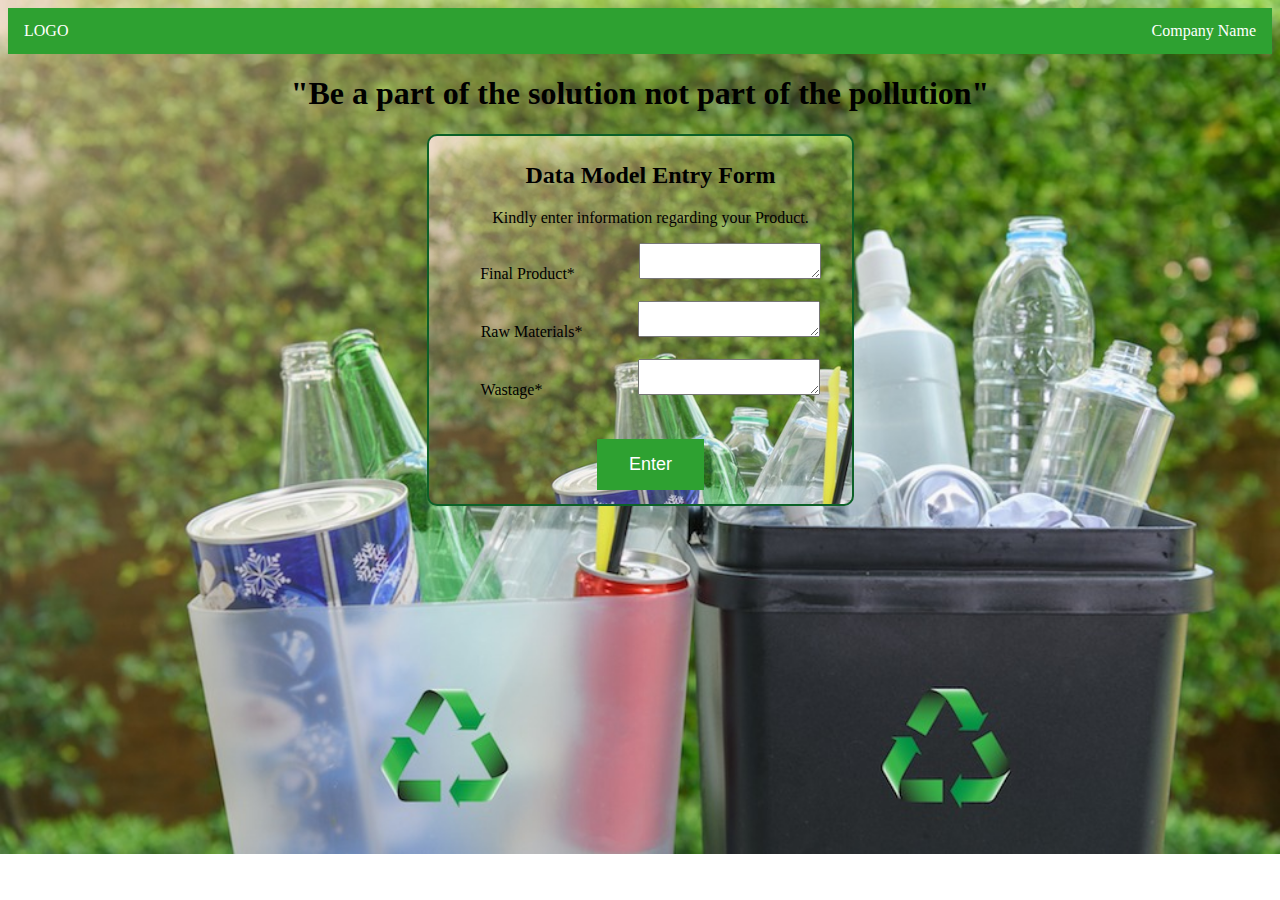
<file: data.html>
<!DOCTYPE html>
<html lang="en">
<head>
    <meta charset="UTF-8">
    <meta http-equiv="X-UA-Compatible" content="IE=edge">
    <meta name="viewport" content="width=device-width, initial-scale=1.0">
    <title>Data Model Entry</title>
    <link rel="stylesheet" href="data.css">
</head>
<body>
    <header>
        <ul>
            <li><a href="#logo">LOGO</a></li>
            <a class="right" href="#company">Company Name</a>
          </ul>
        <h1>"Be a part of the solution not part of the pollution"</h1>
    </header>
    <div class="form">
        <h2>Data Model Entry Form</h2>
        <p>Kindly enter information regarding your Product.</p>
        <form>
            <div>
                <label for="fprod">Final Product*</label>&nbsp;&nbsp;&nbsp;&nbsp;&nbsp;&nbsp;&nbsp;&nbsp;&nbsp;&nbsp;&nbsp;&nbsp;&nbsp;&nbsp;&nbsp;
                <textarea name="mesg" id="fprod" cols="20" rows="2"required/></textarea>
            </div>
            <br>
            <div>
                <label for="rmat">Raw Materials*</label>&nbsp;&nbsp;&nbsp;&nbsp;&nbsp;&nbsp;&nbsp;&nbsp;&nbsp;&nbsp;&nbsp;&nbsp;&nbsp;
                <textarea name="mesg" id="rmat" cols="20" rows="2"required/></textarea>
            </div>
            <br>
            <div>
                <label for="waste">Wastage*</label>&nbsp;&nbsp;&nbsp;&nbsp;&nbsp;&nbsp;&nbsp;&nbsp;&nbsp;&nbsp;&nbsp;&nbsp;&nbsp;&nbsp;&nbsp;&nbsp;&nbsp;&nbsp;&nbsp;&nbsp;&nbsp;&nbsp;&nbsp;
                <textarea name="mesg" id="waste" cols="20" rows="2"required/></textarea>
            </div>
            <br>
            <br>
            <div>
            <button class="register">Enter</button>
        </div>
        </form>
    </div>
</body>
</html>
</file>
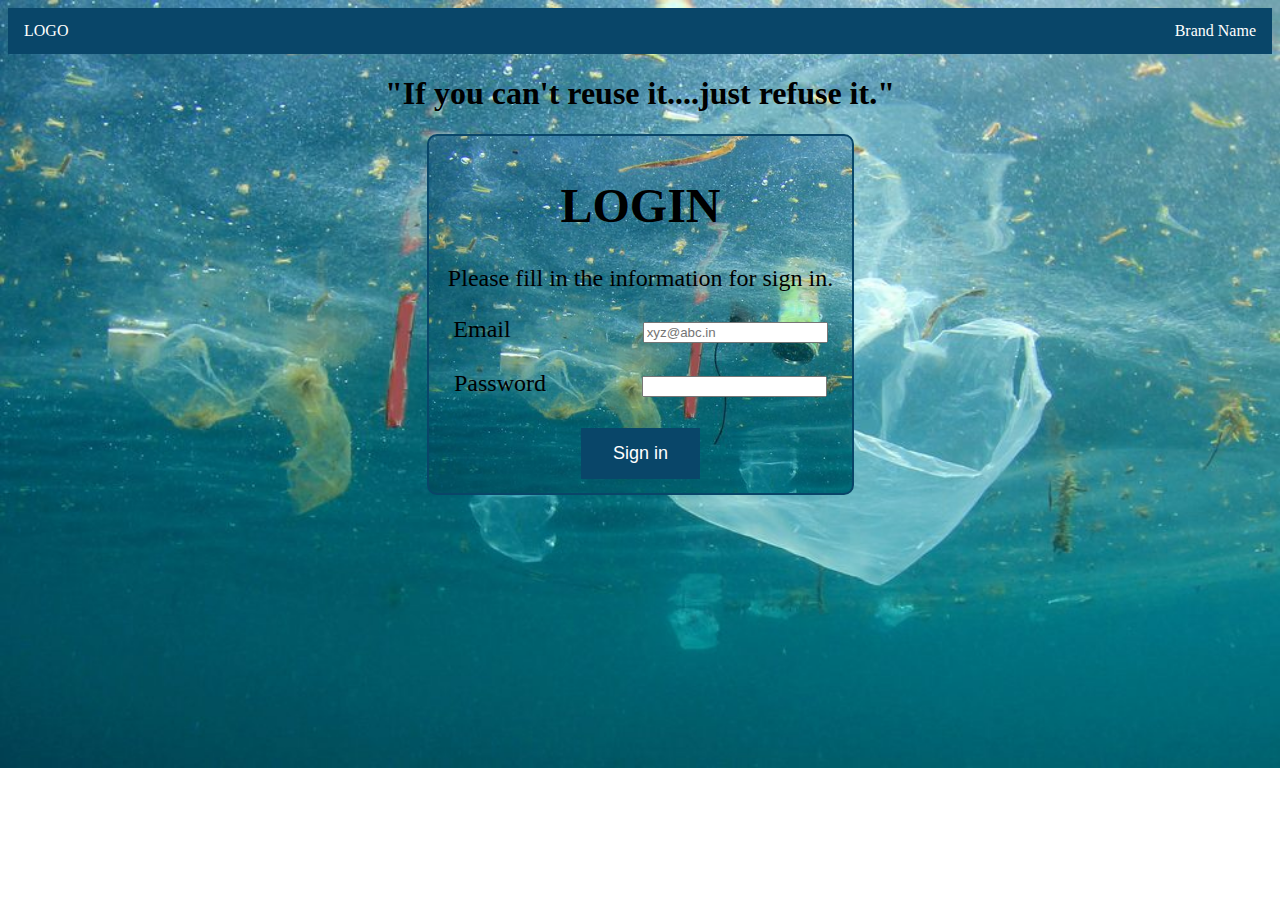
<file: log.html>
<!DOCTYPE html>
<html lang="en">
  <head>
    <meta charset="UTF-8" />
    <meta http-equiv="X-UA-Compatible" content="IE=edge" />
    <meta name="viewport" content="width=device-width, initial-scale=1.0" />
    <title>Sign in</title>
    <link rel="stylesheet" href="log.css" />
  </head>
  <body>
    <header>
      <ul>
        <li><a href="#logo">LOGO</a></li>
        <a class="right" href="#company">Brand Name</a>
      </ul>
      <h1>"If you can't reuse it....just refuse it."</h1>
    </header>
    <div class="form">
      <h1>LOGIN</h1>
      <p>Please fill in the information for sign in.</p>
      <form>
        <div>
          <label for="mail"> Email</label>&nbsp;&nbsp;&nbsp;&nbsp;&nbsp;&nbsp;&nbsp;&nbsp;&nbsp;&nbsp;&nbsp;&nbsp;&nbsp;&nbsp;&nbsp;&nbsp;&nbsp;&nbsp;&nbsp;&nbsp;&nbsp;
          <input
            name="email"
            id="mail"
            type="email"
            placeholder="xyz@abc.in"
            cols="40"
            rows="4"
            required
          />
        </div>
        <br />
        <div>
          <label for="pswrd">Password</label
          >&nbsp;&nbsp;&nbsp;&nbsp;&nbsp;&nbsp;&nbsp;&nbsp;&nbsp;&nbsp;&nbsp;&nbsp;&nbsp;&nbsp;&nbsp;
          <input type="password" id="pswrd" type="password" />
        </div>
        <br>
        <div>
          <button class="register" onclick="document.location='data.html'">Sign in</button>
        </div>

      </form>
    </div>
  </body>
</html>
</file>
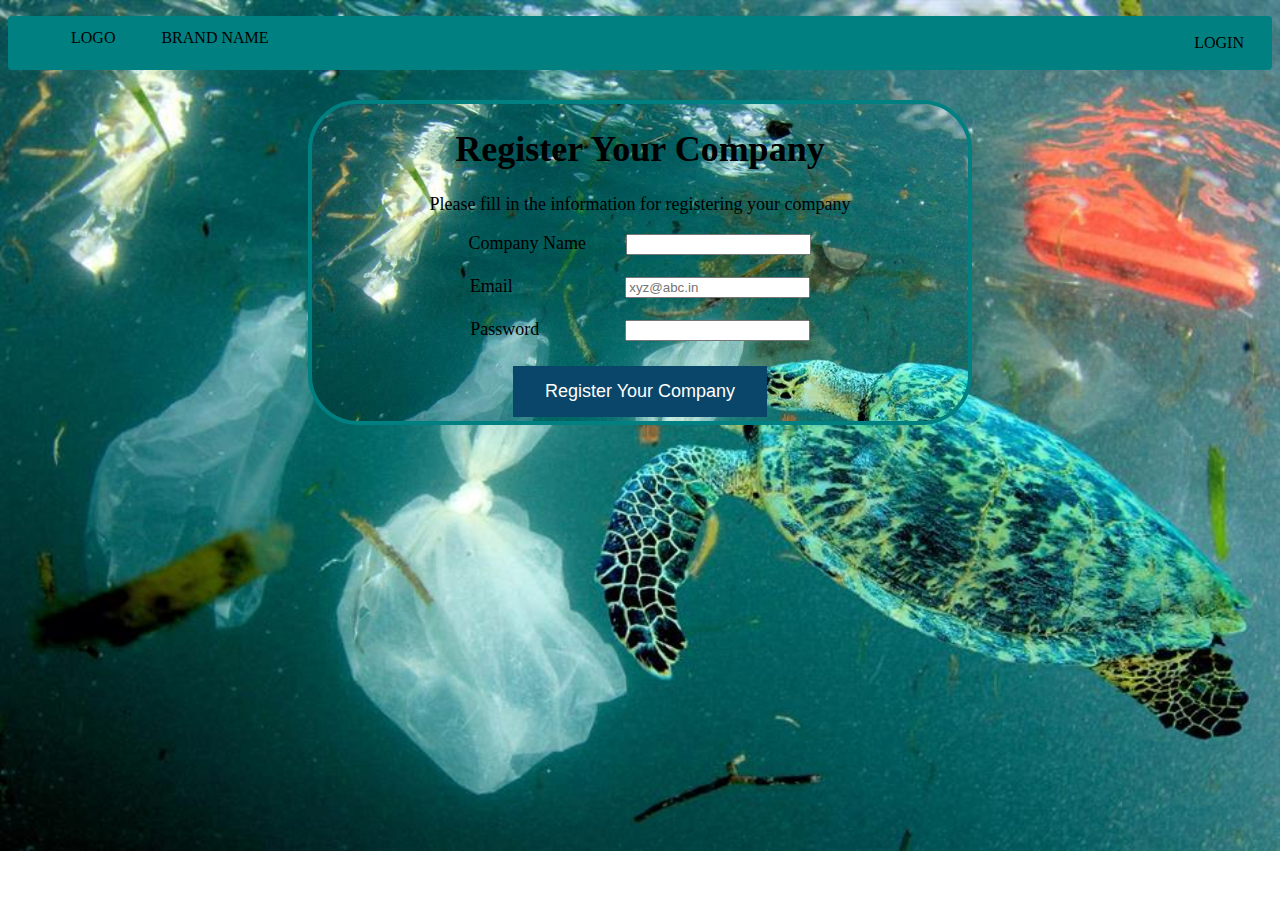
<file: reg.html>
<!DOCTYPE html>
<html lang="en">
  <head>
    <meta charset="UTF-8" />
    <meta http-equiv="X-UA-Compatible" content="IE=edge" />
    <meta name="viewport" content="width=device-width, initial-scale=1.0" />
    <title>Sign in</title>
    <link rel="stylesheet" href="reg.css" />
  </head>
  <body>
    <header>
      <nav class="navbar">
        <ul>
          <li><a href="#">LOGO</a></li>
          <li><a href="#">BRAND NAME</a></li>
          <div class="right">
            <li><a href="log.html">LOGIN</a></li>
          </div>
        </ul>
      </nav>
    </header>
    <div class="form">
      <h1>Register Your Company</h1>
      <p>Please fill in the information for registering your company</p>
      <form>
        <div>
            <label for="name">Company Name</label>&nbsp;&nbsp;&nbsp;&nbsp;&nbsp;&nbsp;&nbsp;&nbsp;
            <input type="text" id="cname" type="text" required/>
        </div>
        <br>
        <div>
          <label for="mail"> Email</label
          >&nbsp;&nbsp;&nbsp;&nbsp;&nbsp;&nbsp;&nbsp;&nbsp;&nbsp;&nbsp;&nbsp;&nbsp;&nbsp;&nbsp;&nbsp;&nbsp;&nbsp;&nbsp;&nbsp;&nbsp;&nbsp;&nbsp;&nbsp;&nbsp;
          <input
            name="email"
            id="mail"
            type="email"
            placeholder="xyz@abc.in"
            cols="40"
            rows="4"
            required
          />
        </div>
        <br />
        <div>
          <label for="pswrd">Password</label
          >&nbsp;&nbsp;&nbsp;&nbsp;&nbsp;&nbsp;&nbsp;&nbsp;&nbsp;&nbsp;&nbsp;&nbsp;&nbsp;&nbsp;&nbsp;&nbsp;&nbsp;&nbsp;
          <input type="password" id="pswrd" type="password" required/>
    
        </div>
        <br />
        <div>
          <button class="btn" onclick="document.location='log.html'">
            Register Your Company
          </button>
        </div>
      </form>
    </div> 
  </body>
</html>
</file>
<file: data.css>
body{
    background-image: url('rec.jpg');
    background-repeat: no-repeat;
    background-size: 100%;
    text-align: center;
}

.form{
    border: 2px solid rgb(12, 97, 40);
    padding: 6px 0px 10px 20px;
    margin: 20px 418px 30px 419px;
    border-radius: 10px;
    background-image: url('rec.jpg');
    background-size: 200%;
    font-size: medium;

}

ul {
    list-style-type: none;
    margin: 0;
    padding: 0;
    overflow: hidden;
    background-color: #2ea131;
  }
  
  li {
    float: left;
  }
  
  li a {
    display: block;
    color: white;
    text-align: center;
    padding: 14px 16px;
    text-decoration: none;
  }
  
  li a:hover {
    background-color: darkgreen;
  }

  .right{
      float: right;
      display: block;
    color: white;
    text-align: center;
    padding: 14px 16px;
    text-decoration: none;
  }

  .register{
    background-color: #2ea131; 
    border: none;
    color: white;
    padding: 15px 32px;
    text-align: center;
    text-decoration: none;
    display: inline-block;
    margin: 4px 2px;
    cursor: pointer;
    font-size: large;
  }

   .register:hover{
      background-color: darkgreen;
  }
</file>
<file: log.css>
body{
    background-image: url('log.jpg');
    background-repeat: no-repeat;
    background-size: 100%;
    text-align: center;
}

.form{
    border: 2px solid rgb(9, 70, 105);
    padding: 10px;
    margin: 20px 418px 30px 419px;
    border-radius: 10px;
    background-image: url('log.jpg');
    background-size: 200%;
    font-size: x-large;

}

ul {
    list-style-type: none;
    margin: 0;
    padding: 0;
    overflow: hidden;
    background-color:  rgb(9, 70, 105);
  }
  
  li {
    float: left;
  }
  
  li a {
    display: block;
    color: white;
    text-align: center;
    padding: 14px 16px;
    text-decoration: none;
  }
  
  li a:hover {
    background-color: darkblue;
  }

  .right{
      float: right;
      display: block;
    color: white;
    text-align: center;
    padding: 14px 16px;
    text-decoration: none;
  }

  .register{
    background-color:  rgb(9, 70, 105); 
    border: none;
    color: white;
    padding: 15px 32px;
    text-align: center;
    text-decoration: none;
    display: inline-block;
    margin: 4px 2px;
    cursor: pointer;
    font-size: large;
  }

   .register:hover{
      background-color: darkblue;
  }
</file>
<file: reg.css>
body{
  background-image: url("regi.jpg");
  background-repeat: no-repeat;
  background-size: 100%;
  text-align: center;
}


/* ----------------------styling navigation bar------------------------------------------- */

.navbar{
 background-color: teal;
 border-radius: 4px;
}

.navbar ul{
 overflow: auto;
}

.navbar li{
 float: left;
 list-style: none;
 margin: 13px 20px;
}

.navbar li a{
 padding: 3px;
 text-decoration: none;
 color: black;
}

.right{
 float: right;
 padding: 5px;
}


/* --------------------styling of form ---------------------------------------------- */
.form {
 background-image: url('regi.jpg');
 border: 4px solid teal;
 /* padding: 2px 20px 5px 20px;
  */
  padding: auto;
 margin: 30px 300px 150px 300px;
 border-radius: 50px;
 text-align: center;
 color:black;
 font-size: large;
 
 
}



/* ----------------------registeration button-------------------------- */
.btn{
 background-color:  rgb(9, 70, 105); 
 border: none;
 color: white;
 padding: 15px 32px;
 text-align: center;
 text-decoration: none;
 display: inline-block;
 margin: 4px 2px;
 cursor: pointer;
 font-size: large;
}

.btn:hover{
   background-color: teal;
}
</file>
